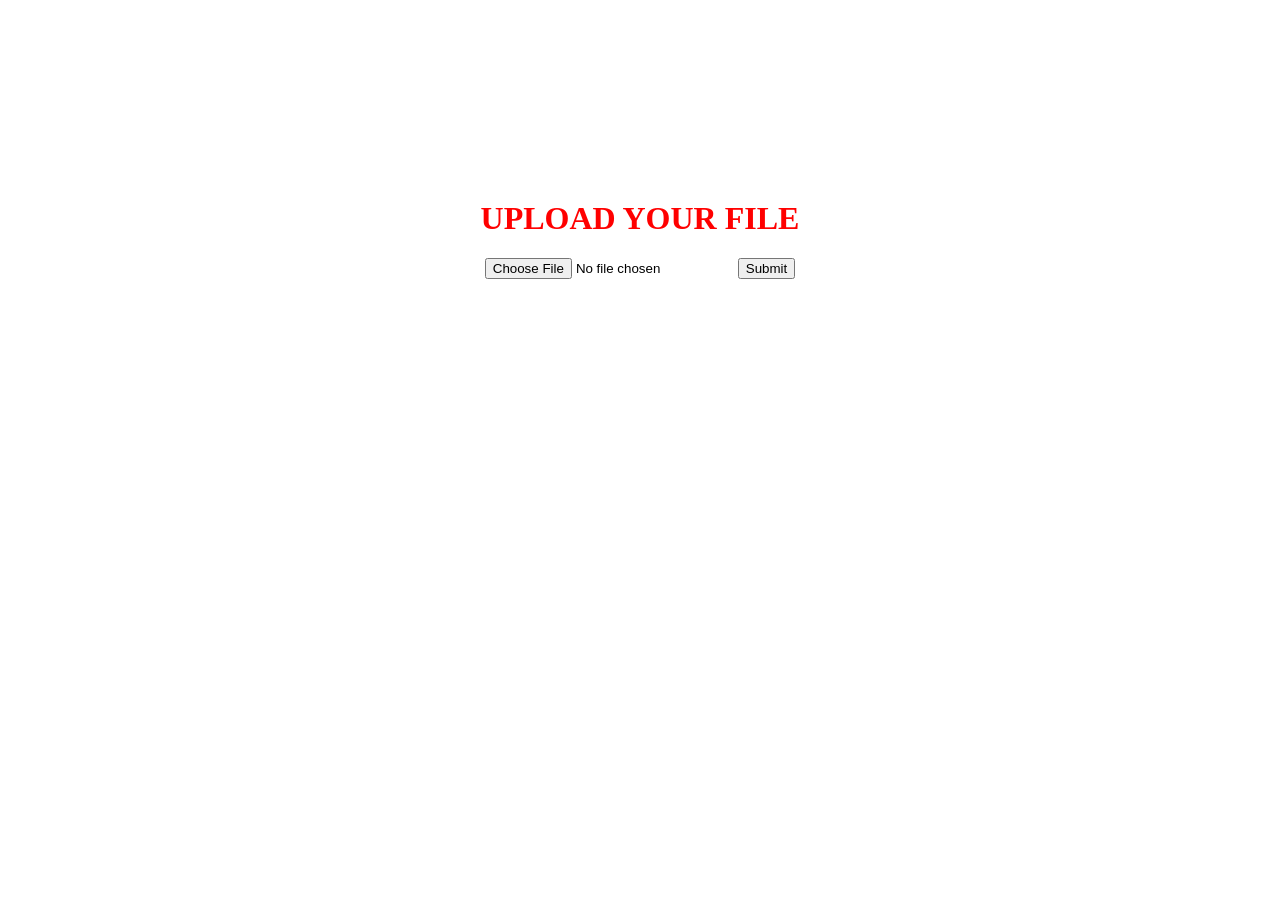
<file: Project1/templates/index.html>
<!DOCTYPE html>
<!--[if lt IE 7]>      <html class="no-js lt-ie9 lt-ie8 lt-ie7"> <![endif]-->
<!--[if IE 7]>         <html class="no-js lt-ie9 lt-ie8"> <![endif]-->
<!--[if IE 8]>         <html class="no-js lt-ie9"> <![endif]-->
<!--[if gt IE 8]>      <html class="no-js"> <!--<![endif]-->
<html>
  <head>
    <meta charset="utf-8">
    <meta http-equiv="X-UA-Compatible" content="IE=edge">
    <title></title>
    <meta name="description" content="">
    <meta name="viewport" content="width=device-width, initial-scale=1">
    <!-- <link rel="stylesheet" href="templates/style.css"> -->
  </head>
  <body>
    <div style="margin-top: 200px;">
      <h1 style="color:red; display: flex; justify-content: center;"> UPLOAD YOUR FILE </h1>
      <form style="color:rgb(10, 9, 9); display: flex; justify-content: center;" action="data" method="post">
          <input style="color: black;" type="file" name="csvfile" value="">
          <input style="color: black;" type="submit" name="" value="Submit">
        </form>
      </div>
    <script src="" async defer></script>
  </body>
</html>
</file>
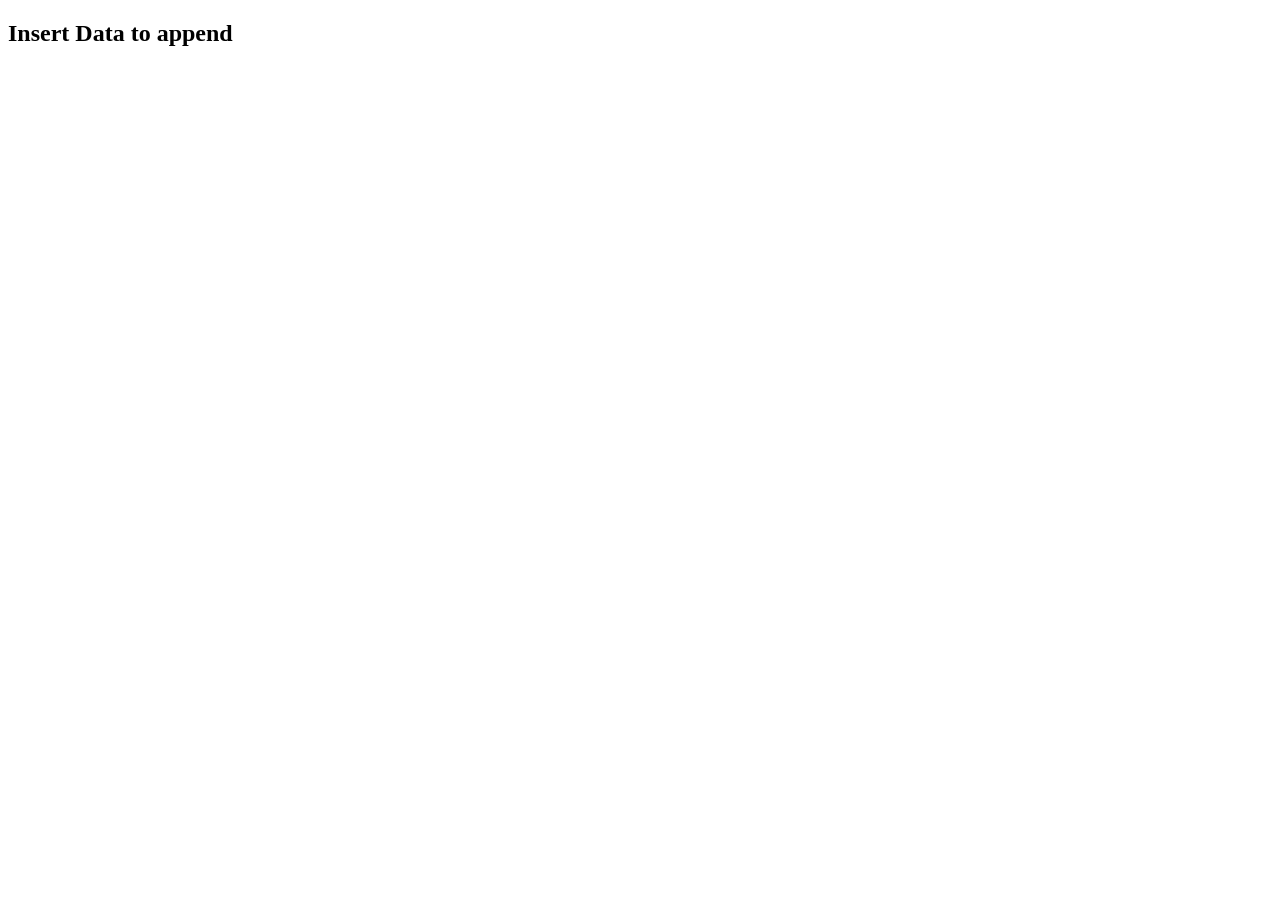
<file: Project1/templates/append.html>
<!DOCTYPE html>
<html lang="en">
<head>
    <meta charset="UTF-8">
    <meta http-equiv="X-UA-Compatible" content="IE=edge">
    <meta name="viewport" content="width=device-width, initial-scale=1.0">
    <title>Append Data</title>
</head>
<body>
    <h2> Insert Data to append</h2>
    
</body>
</html>
</file>
